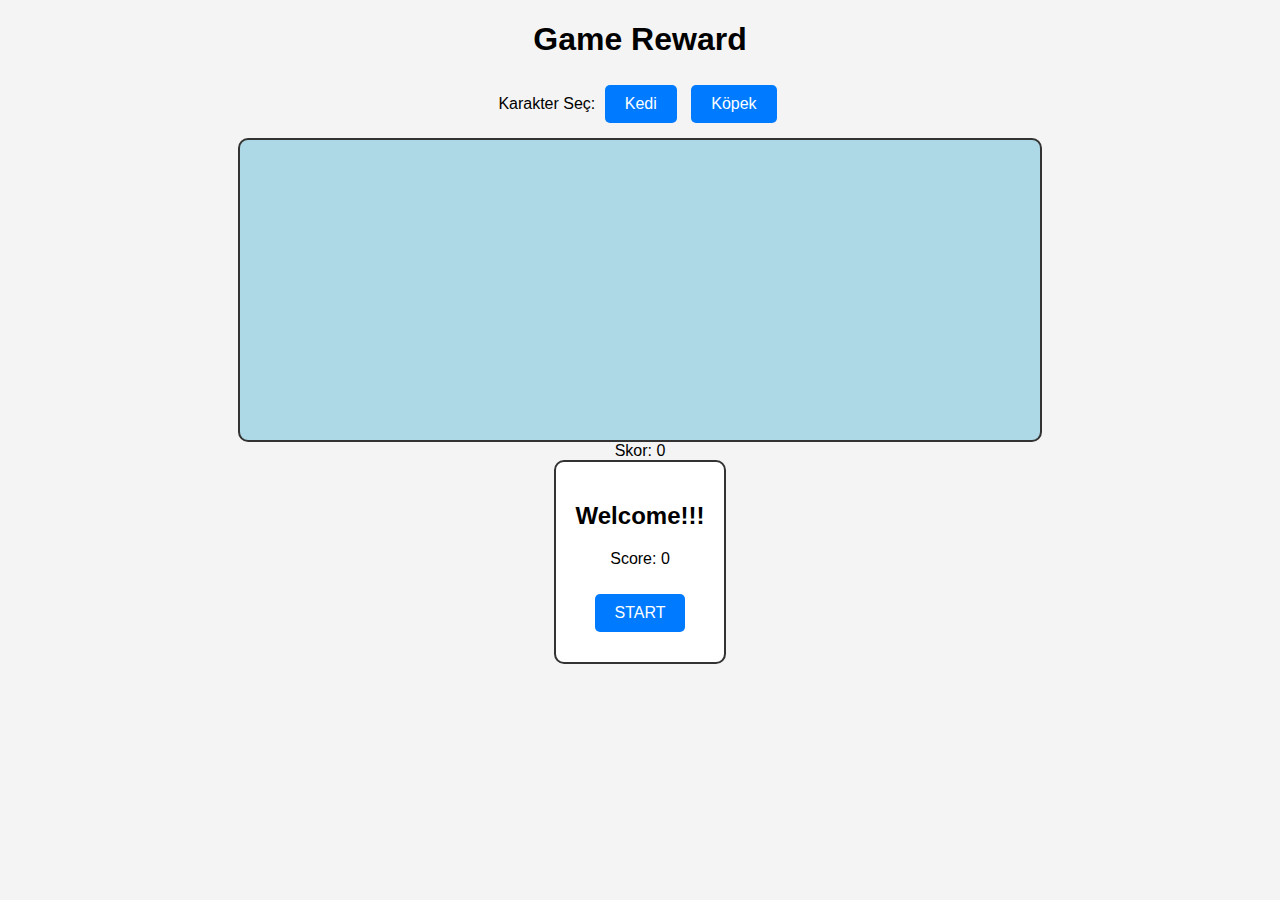
<file: dino.html>
<!DOCTYPE html>
<html lang="en">
<head>
    <meta charset="UTF-8">
    <meta name="viewport" content="width=device-width, initial-scale=1.0">
    <title>SuperN0mania</title>
    <link rel="stylesheet" href="dinocss.css">
</head>
<body>
    <h1>Game Reward</h1>
    <div id="character-selection">
        <label>Karakter Seç:</label>
        <button onclick="selectCharacter('cat')">Kedi</button>
        <button onclick="selectCharacter('dog')">Köpek</button>
    </div>
    <canvas id="gameCanvas" width="800" height="300"></canvas>
    
    <div id="score-container">
        Skor: <span id="score">0</span>
        
    </div>
    

    
    <div id="start-over" class="hidden">
        <h2>Welcome!!!</h2>
        <p>Score: <span id="score">0</span></p>
        <button id="start-btn" onclick="startGame()">START</button>
    </div>

    <div id="game-over-screen" class="hidden">
        <h2>Game Over</h2>
        <p>Score: <span id="final-score">0</span></p>
        <button id="restart-btn" onclick="restartGame()">Restart</button>
        <button id="exist-btn"><a href="index.html">EXIST</a> </button>
    </div>

    <script src="script.js"></script>
</body>
</html>
</file>
<file: dinocss.css>
body {
    text-align: center;
    font-family: Arial, sans-serif;
    background-color: #f4f4f4;
    user-select: none;
}

canvas {
    background: lightblue;
    display: block;
    margin: auto;
    border: 2px solid #333;
    border-radius: 10px;
    user-select: none;
}

#character-selection, #scoreboard, #game-over, #start-btn {
    margin: 10px;
    user-select: none;
}



#scoreboard {
    font-size: 20px;
    font-weight: bold;
    color: #333;
}

.hidden {
    display: none;
}


#start-over {
    background: white;
    padding: 20px;
    border: 2px solid #333;
    border-radius: 10px;
    display: inline-block;
    user-select: none;
    
}

#game-over{
    background: white;
    padding: 20px;
    border: 2px solid #333;
    border-radius: 10px;
    display: inline-block;
    user-select: none;
    
}

button {
    padding: 10px 20px;
    font-size: 16px;
    margin: 5px;
    cursor: pointer;
    border: none;
    border-radius: 5px;
    background: #007bff;
    color: white;
    user-select: none;
}

button:hover {
    background: #0056b3;
}
</file>
